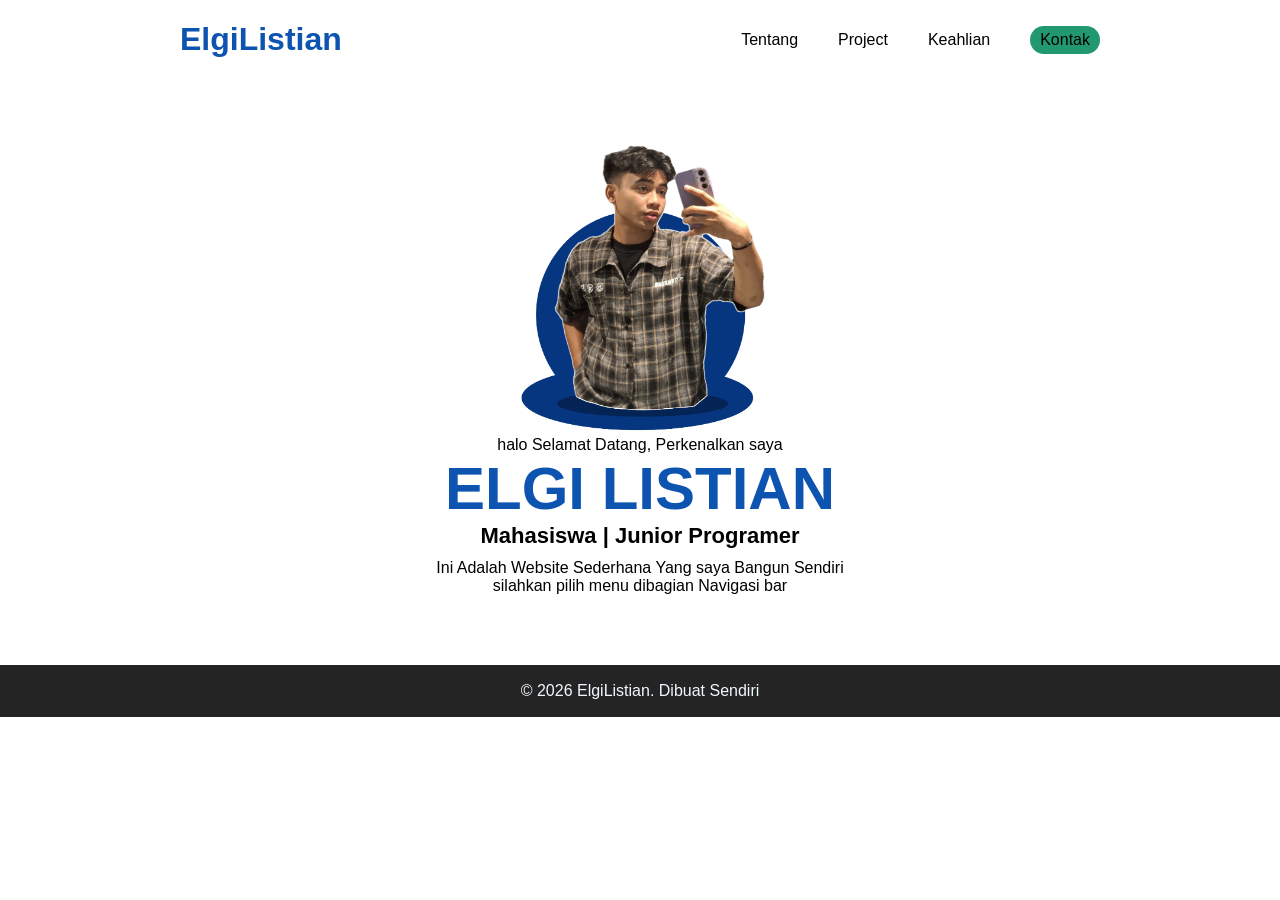
<file: index.html>
<!DOCTYPE html>
<html lang="en">
<head>
    <meta charset="UTF-8">
    <meta name="viewport" content="width=device-width, initial-scale=1.0">
    <title>ElgiWebsite</title>
    <link rel="stylesheet" href="css/style.css">
</head>
<body>
<header>
    <h1>ElgiListian</h1>
    <ul>
        <li><a href="tentang.html">Tentang</a></li>
        <li><a href="asset/project.html">Project</a></li>
        <li><a href="#">Keahlian</a></li>
        <li style="background-color: rgb(33, 152, 112); padding: 5px 10px; border-radius: 20px;"><a href="#">Kontak</a></li>
    </ul>
</header>
<main>

    <img src="img/Fotosaya.png" alt="saya">
    <p>halo Selamat Datang, Perkenalkan saya</p>
    <h1>ELGI LISTIAN</h1>
    <h2>Mahasiswa | Junior Programer</h2>
    <p>Ini Adalah Website Sederhana Yang saya Bangun Sendiri</p>
    <p>silahkan pilih menu dibagian Navigasi bar</p>

</main>
<footer>
    <p>© 2026 ElgiListian. Dibuat Sendiri</p>
</footer>

</body>
</html>
</file>
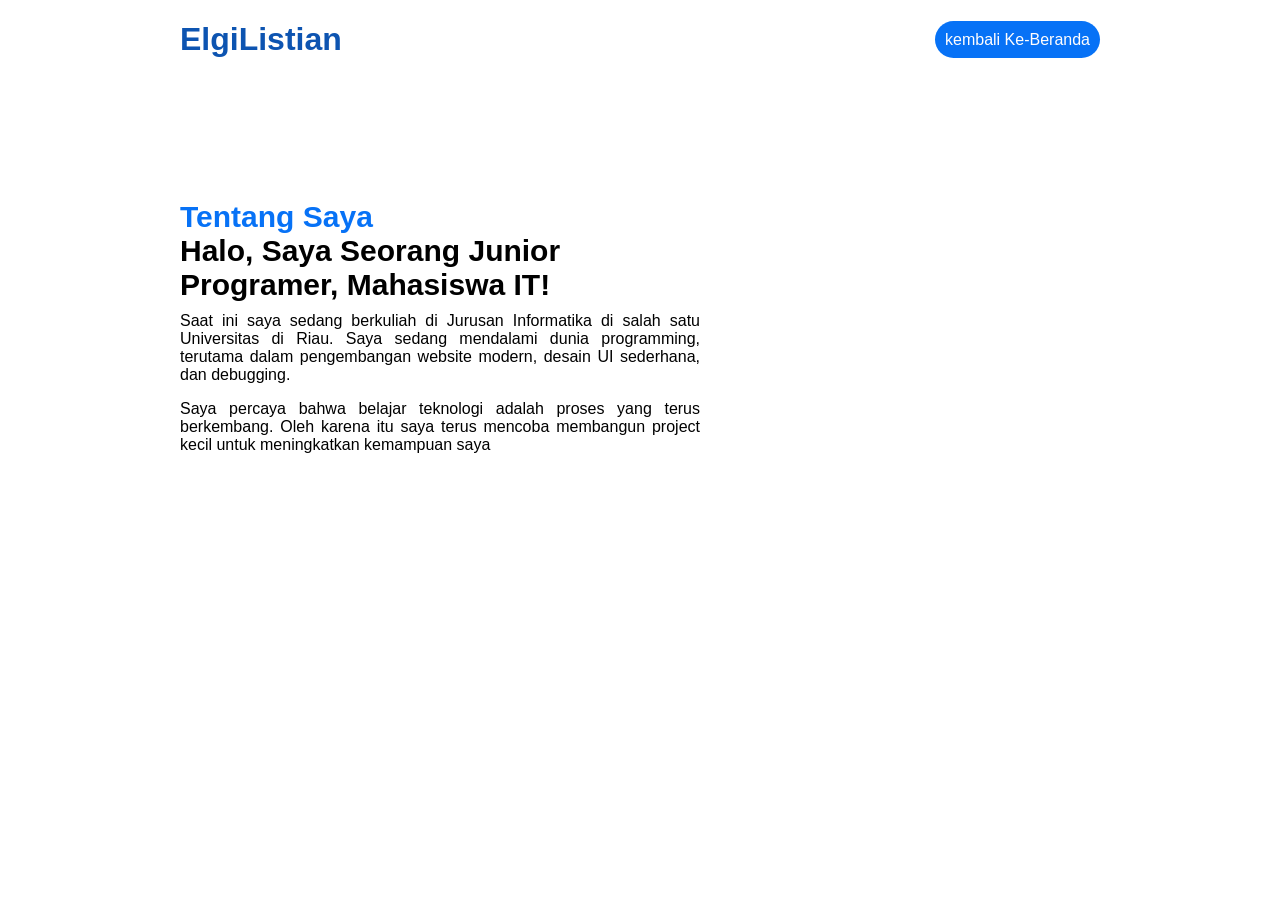
<file: tentang.html>
<!DOCTYPE html>
<html lang="en">
<head>
    <meta charset="UTF-8">
    <meta name="viewport" content="width=device-width, initial-scale=1.0">
    <title>Tentang-ElgiListian</title>
    <link rel="stylesheet" href="css/tentang.css">
</head>
<body>
<header>
    <h1>ElgiListian</h1>
    <ul>
        <li><a href="index.html">kembali Ke-Beranda</a></li>
    </ul>
</header>
<main>
    <h1 style="color: rgb(7, 114, 246);">Tentang Saya</h1>
    <h1>Halo, Saya Seorang Junior Programer, Mahasiswa IT!</h1>
    <p>Saat ini saya sedang berkuliah di Jurusan Informatika di salah satu Universitas di Riau. Saya sedang mendalami dunia programming, terutama dalam pengembangan website modern, desain UI sederhana, dan debugging.</p>

    <p>Saya percaya bahwa belajar teknologi adalah proses yang terus berkembang. Oleh karena itu saya terus mencoba membangun project kecil untuk meningkatkan kemampuan saya</p>
</main>
<footer>

</footer>
</body>
</html>
</file>
<file: css/style.css>
body{
    font-family:sans-serif;
    align-items: center;
    background-color: rgb(255, 255, 255);
    color: rgb(0, 0, 0);
    margin: 0;
    padding: 0;
}

header{
    display: flex;
    justify-content: space-between;
    align-items: center;
    padding: 0px 180px;
}

header h1{
    font-weight: 800;
    color: rgb(13, 84, 177);
}

ul{
    display: flex;
    gap: 40px;
    list-style: none;
    align-items: center;
}

ul a{
    text-decoration: none;
    color: rgb(0, 0, 0);
}

ul a:hover{
    color: rgb(7, 114, 246);
    font-weight: 900;
}

main{
    display: flex;
    flex-direction: column;
    justify-content: center;
    align-items: center;
    padding: 60px;
    margin-bottom: 10px;
}

main img{
    width: 296px;
}

main h1{  
    margin: 0 0 0 0;
    color: rgb(13, 84, 177);
    font-weight: 800;
    font-size: 60px;
}
main h2{
    margin: 0px 0px 10px 0px;
    font-size: 22px;
}

main p{
    margin: 0;
}

footer{
    background: #252424;
    color: aliceblue;
    padding: 1px;
    display: flex;
    justify-content: center;
}
</file>
<file: css/tentang.css>
body{
    font-family:sans-serif;
    align-items: center;
    background-color: rgb(255, 255, 255);
    color: rgb(0, 0, 0);
    margin: 0;
    padding: 0;
}

header{
    display: flex;
    justify-content: space-between;
    align-items: center;
    padding: 0px 180px;
}

header h1{
    font-weight: 800;
    color: rgb(13, 84, 177);
}

ul{
    display: flex;
    gap: 40px;
    list-style: none;
    align-items: center;
}

ul a{
    padding: 10px;
    border-radius: 20px;
    text-decoration: none;
    color: rgb(255, 253, 253);
    background: rgb(7, 114, 246);
}

ul a:hover{
    color: rgb(5, 5, 5);
    background-color: rgb(0, 124, 99);
}


main{
    padding: 120px 180px;
    margin-right: 400px;
}

main h1{
    margin: 0;
    font-size: 30px;
}

main p{
    margin-top: 10px;
    text-align: justify;


}

main h2{
    margin-top: 0px;
    text-align: justify;
}
</file>
